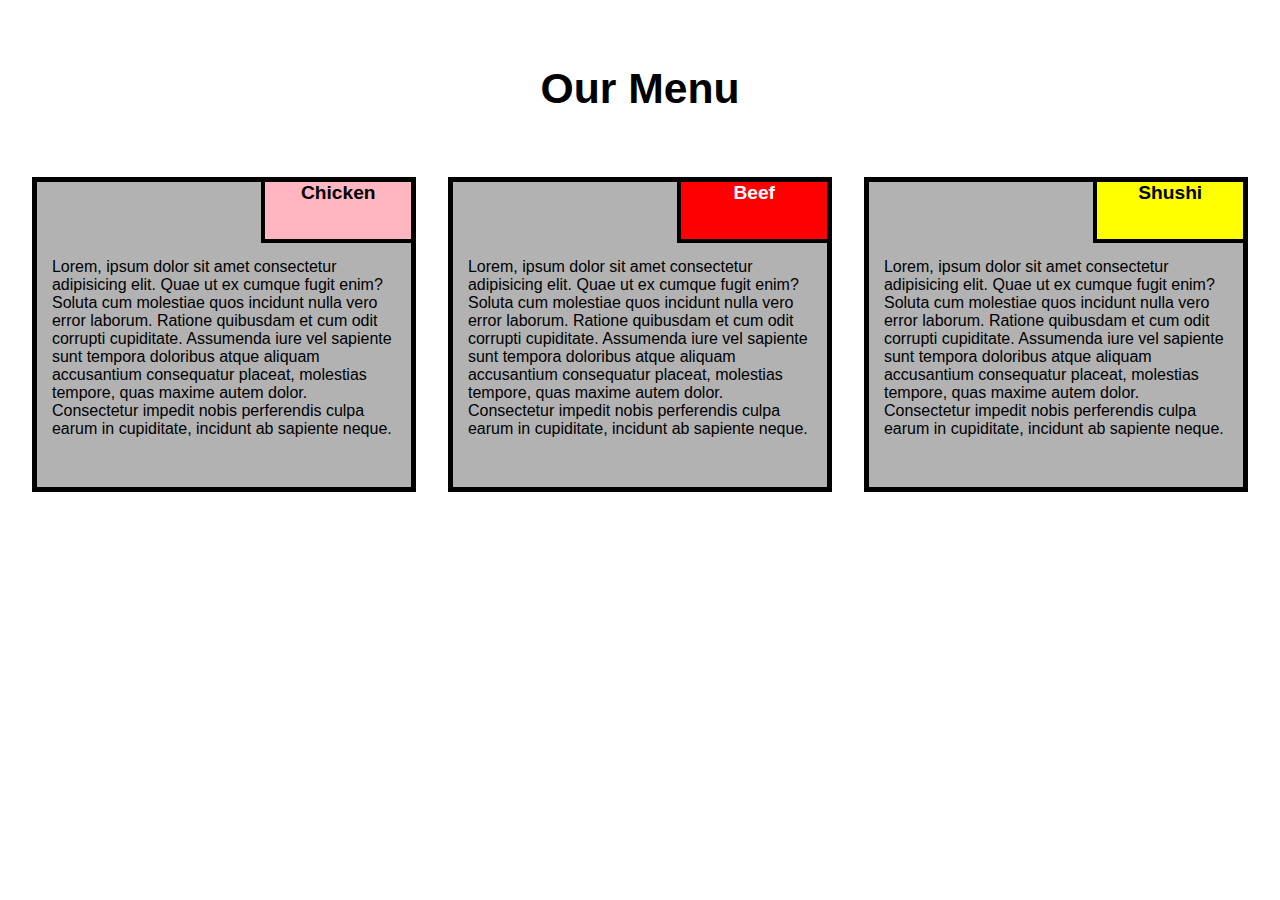
<file: module2-solution/index.html>
<!DOCTYPE html>
<html lang="en">
<head>
    <meta charset="UTF-8">
    <meta http-equiv="X-UA-Compatible" content="IE=edge">
    <meta name="viewport" content="width=device-width, initial-scale=1.0">
    <title>Assignment Solution for Module 2</title>
    <link rel="stylesheet" href=".\css\style.css">
</head>
<body>
    <div class="container">
            <h1>
                Our Menu
            </h1>
    <div class="sectionwraper">
        <section id="section1">
            <div class="title title1">
                Chicken
            </div>
            <p>
                Lorem, ipsum dolor sit amet consectetur adipisicing elit. Quae ut ex cumque fugit enim? Soluta cum molestiae quos incidunt nulla vero error laborum. Ratione quibusdam et cum odit corrupti cupiditate.
                Assumenda iure vel sapiente sunt tempora doloribus atque aliquam accusantium consequatur placeat, molestias tempore, quas maxime autem dolor. Consectetur impedit nobis perferendis culpa earum in cupiditate, incidunt ab sapiente neque.
            </p>
        </section>
        <section id="section2">
            <div class="title title2">
                Beef
            </div>
            <p>
                Lorem, ipsum dolor sit amet consectetur adipisicing elit. Quae ut ex cumque fugit enim? Soluta cum molestiae quos incidunt nulla vero error laborum. Ratione quibusdam et cum odit corrupti cupiditate.
                Assumenda iure vel sapiente sunt tempora doloribus atque aliquam accusantium consequatur placeat, molestias tempore, quas maxime autem dolor. Consectetur impedit nobis perferendis culpa earum in cupiditate, incidunt ab sapiente neque.
            </p>
        </section id="section3">
        <section>
            <div class="title title3">
                Shushi
            </div>
                  <p>
                Lorem, ipsum dolor sit amet consectetur adipisicing elit. Quae ut ex cumque fugit enim? Soluta cum molestiae quos incidunt nulla vero error laborum. Ratione quibusdam et cum odit corrupti cupiditate.
                Assumenda iure vel sapiente sunt tempora doloribus atque aliquam accusantium consequatur placeat, molestias tempore, quas maxime autem dolor. Consectetur impedit nobis perferendis culpa earum in cupiditate, incidunt ab sapiente neque.
            </p>
        </section>
    </div>
    </div>
   
    
</body>
</html>
</file>
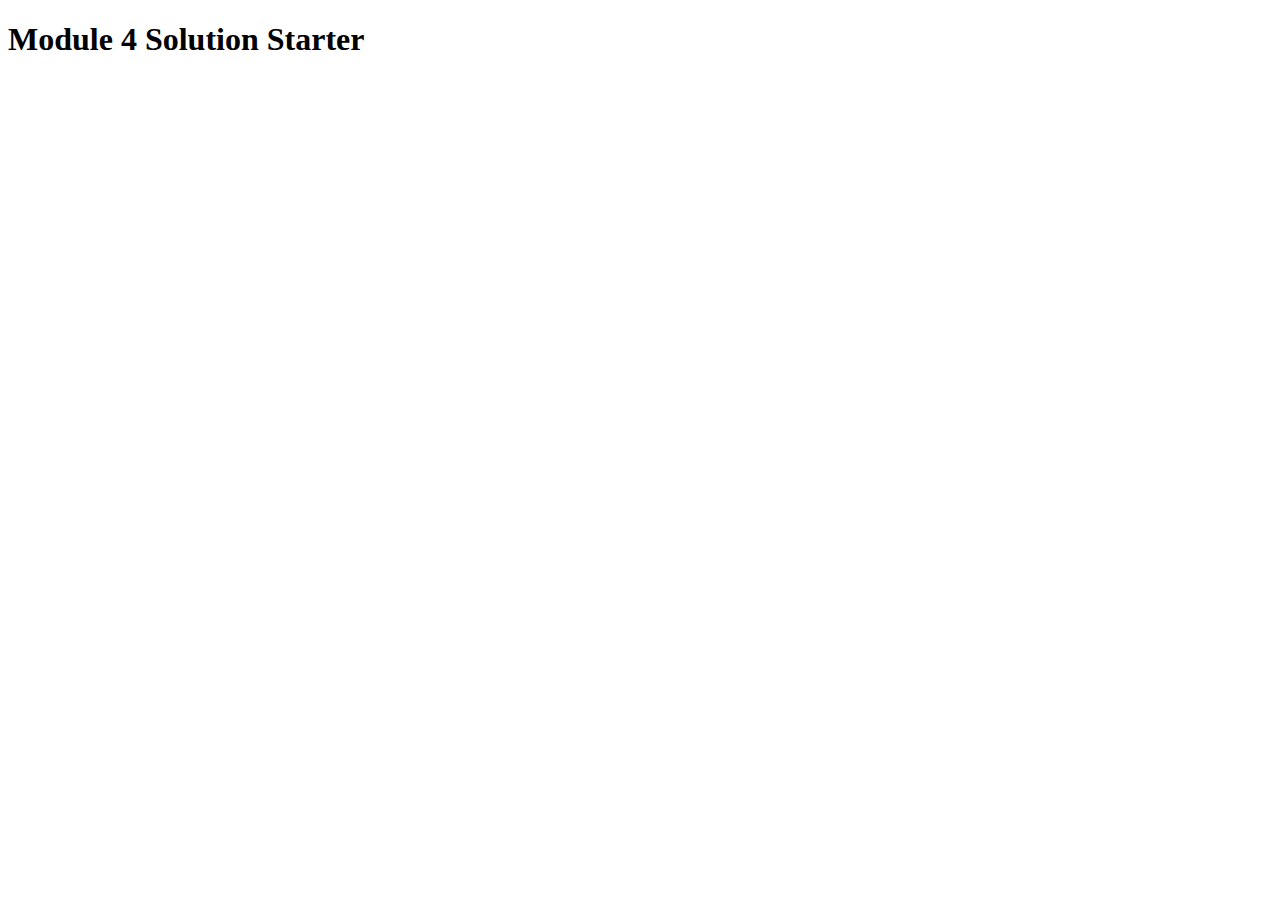
<file: module4-solution/index.html>
<!DOCTYPE html>
<html>
<head>
  <meta charset="utf-8">
  <title>Module 4 Solution Starter</title>
  <script src="SpeakHello.js"></script>
  <script src="SpeakGoodBye.js"></script>
  <script src="script.js"></script>
</head>
<body>
  <h1>Module 4 Solution Starter</h1>
</body>
</html>
</file>
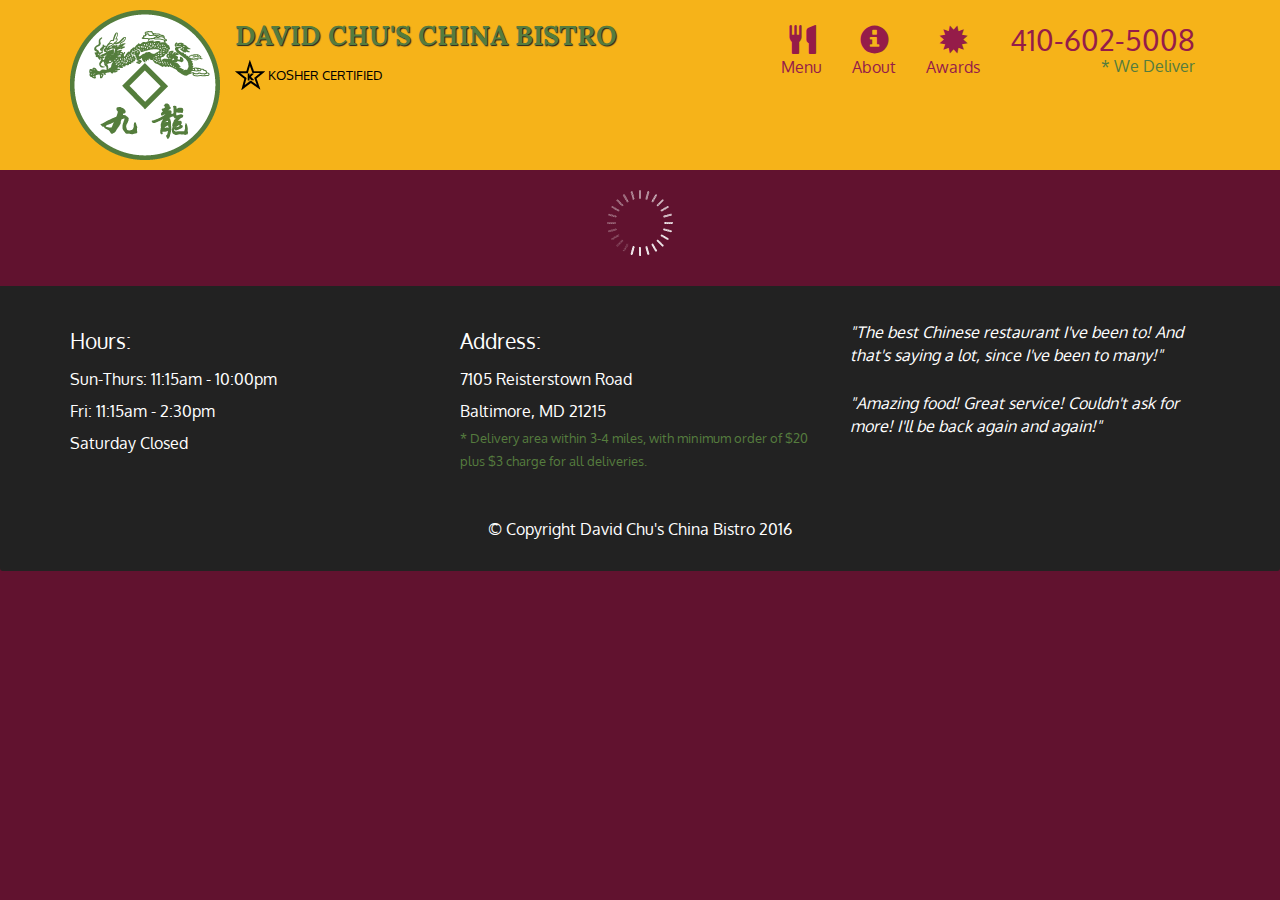
<file: module5-solution/index.html>
<!doctype html>
<html lang="en">
  <head>
    <meta charset="utf-8">
    <meta http-equiv="X-UA-Compatible" content="IE=edge">
    <meta name="viewport" content="width=device-width, initial-scale=1">
    <title>David Chu's China Bistro</title>
    <link rel="stylesheet" href="css/bootstrap.min.css">
    <link rel="stylesheet" href="css/styles.css">
    <link href='https://fonts.googleapis.com/css?family=Oxygen:400,300,700' rel='stylesheet' type='text/css'>
    <link href='https://fonts.googleapis.com/css?family=Lora' rel='stylesheet' type='text/css'>
  </head>
<body>
  <header>
    <nav id="header-nav" class="navbar navbar-default">
      <div class="container">
        <div class="navbar-header">
          <a href="index.html" class="pull-left visible-md visible-lg">
            <div id="logo-img" alt="Logo image"></div>
          </a>

          <div class="navbar-brand">
            <a href="index.html"><h1>David Chu's China Bistro</h1></a>
            <p>
              <img src="images/star-k-logo.png" alt="Kosher certification">
              <span>Kosher Certified</span>
            </p>
          </div>

          <button id="navbarToggle" type="button" class="navbar-toggle collapsed" data-toggle="collapse" data-target="#collapsable-nav" aria-expanded="false">
            <span class="sr-only">Toggle navigation</span>
            <span class="icon-bar"></span>
            <span class="icon-bar"></span>
            <span class="icon-bar"></span>
          </button>
        </div>
        
        <div id="collapsable-nav" class="collapse navbar-collapse">
           <ul id="nav-list" class="nav navbar-nav navbar-right">
            <li id="navHomeButton" class="visible-xs active">
              <a href="index.html">
                <span class="glyphicon glyphicon-home"></span> Home</a>
            </li>
            <li id="navMenuButton">
              <a href="#" onclick="$dc.loadMenuCategories();">
                <span class="glyphicon glyphicon-cutlery"></span><br class="hidden-xs"> Menu</a>
            </li>
            <li>
              <a href="#">
                <span class="glyphicon glyphicon-info-sign"></span><br class="hidden-xs"> About</a>
            </li>
            <li>
              <a href="#">
                <span class="glyphicon glyphicon-certificate"></span><br class="hidden-xs"> Awards</a>
            </li>
            <li id="phone" class="hidden-xs">
              <a href="tel:410-602-5008">
                <span>410-602-5008</span></a><div>* We Deliver</div>
            </li>
          </ul><!-- #nav-list -->
        </div><!-- .collapse .navbar-collapse -->
      </div><!-- .container -->
    </nav><!-- #header-nav -->
  </header>

  <div id="call-btn" class="visible-xs">
    <a class="btn" href="tel:410-602-5008">
    <span class="glyphicon glyphicon-earphone"></span>
    410-602-5008
    </a>
  </div>
  <div id="xs-deliver" class="text-center visible-xs">* We Deliver</div>

  <div id="main-content" class="container"></div>

  <footer class="panel-footer">
    <div class="container">
      <div class="row">
        <section id="hours" class="col-sm-4">
          <span>Hours:</span><br>
          Sun-Thurs: 11:15am - 10:00pm<br>
          Fri: 11:15am - 2:30pm<br>
          Saturday Closed
          <hr class="visible-xs">
        </section>
        <section id="address" class="col-sm-4">
          <span>Address:</span><br>
          7105 Reisterstown Road<br>
          Baltimore, MD 21215
          <p>* Delivery area within 3-4 miles, with minimum order of $20 plus $3 charge for all deliveries.</p>
          <hr class="visible-xs">
        </section>
        <section id="testimonials" class="col-sm-4">
          <p>"The best Chinese restaurant I've been to! And that's saying a lot, since I've been to many!"</p>
          <p>"Amazing food! Great service! Couldn't ask for more! I'll be back again and again!"</p>
        </section>
      </div>
      <div class="text-center">&copy; Copyright David Chu's China Bistro 2016</div>
    </div>
  </footer>

  <!-- jQuery (Bootstrap JS plugins depend on it) -->
  <script src="js/jquery-2.1.4.min.js"></script>
  <script src="js/bootstrap.min.js"></script>
  <script src="js/ajax-utils.js"></script>
  <script src="js/script.js"></script>
</body>
</html>
</file>
<file: module5-solution/css/styles.css>
body {
  font-size: 16px;
  color: #fff;
  background-color: #61122f;
  font-family: 'Oxygen', sans-serif;
}

/** HEADER **/
#header-nav {
  background-color: #f6b319;
  border-radius: 0;
  border: 0;
}

#logo-img {
  background: url('../images/restaurant-logo_large.png') no-repeat;
  width: 150px;
  height: 150px;
  margin: 10px 15px 10px 0;
}

.navbar-brand {
  padding-top: 25px;
}
.navbar-brand h1 { /* Restaurant name */
  font-family: 'Lora', serif;
  color: #557c3e;
  font-size: 1.5em;
  text-transform: uppercase;
  font-weight: bold;
  text-shadow: 1px 1px 1px #222;
  margin-top: 0;
  margin-bottom: 0;
  line-height: .75;
}
.navbar-brand a:hover, .navbar-brand a:focus {
  text-decoration: none;
}
.navbar-brand p { /* Kosher cert */
  color: #000;
  text-transform: uppercase;
  font-size: .7em;
  margin-top: 15px;
}
.navbar-brand p span { /* Star-K */
  vertical-align: middle;
}

#nav-list {
  margin-top: 10px;
}
#nav-list a {
  color: #951C49;
  text-align: center;
}
#nav-list a:hover {
  background: #E7E7E7;
}
#nav-list a span {
  font-size: 1.8em;
}

#phone {
  margin-top: 5px;
}
#phone a { /* Phone number */
  text-align: right;
  padding-bottom: 0;
}
#phone div { /* We Deliver */
  color: #557c3e;
  text-align: right;
  padding-right: 15px;
}

.navbar-header button.navbar-toggle, .navbar-header .icon-bar {
  border: 1px solid #61122f;
}
.navbar-header button.navbar-toggle {
  clear: both;
  margin-top: -30px;
}
/* END HEADER */

/* FOOTER */
.panel-footer {
  margin-top: 30px;
  padding-top: 35px;
  padding-bottom: 30px;
  background-color: #222;
  border-top: 0;
}
.panel-footer div.row {
  margin-bottom: 35px;
}
#hours, #address {
  line-height: 2;
}
#hours > span, #address > span {
  font-size: 1.3em;
}
#address p {
  color: #557c3e;
  font-size: .8em;
  line-height: 1.8;
}
#testimonials {
  font-style: italic;
}
#testimonials p:nth-child(2) {
  margin-top: 25px;
}
/* END FOOTER */



/* HOME PAGE */
.container .jumbotron {
  box-shadow: 0 0 50px #3F0C1F;
  border: 2px solid #3F0C1F;
}

#menu-tile, #specials-tile, #map-tile {
  height: 250px;
  width: 100%;
  margin-bottom: 15px;
  position: relative;
  border: 2px solid #3F0C1F;
  overflow: hidden;
}
#menu-tile:hover, #specials-tile:hover, #map-tile:hover {
  box-shadow: 0 1px 5px 1px #cccccc;
}
#menu-tile {
  background: url('../images/menu-tile.jpg') no-repeat;
  background-position: center;
}
#specials-tile {
  background: url('../images/specials-tile.jpg') no-repeat;
  background-position: center;
}
#menu-tile span, #specials-tile span, #map-tile span {
  position: absolute;
  bottom: 0;
  right: 0;
  width: 100%;
  text-align: center;
  font-size: 1.6em;
  text-transform: uppercase;
  background-color: #000;
  color: #fff;
  opacity: .8;
}
/* END HOME PAGE */

/* MENU CATEGORIES PAGE */
.category-tile { 
  position: relative;
  border: 2px solid #3F0C1F;
  overflow: hidden;
  width: 200px;
  height: 200px;
  margin: 0 auto 15px;
}
.category-tile span {
  position: absolute;
  bottom: 0;
  right: 0;
  width: 100%;
  text-align: center;
  font-size: 1.2em;
  text-transform: uppercase;
  background-color: #000;
  color: #fff;
  opacity: .8;
}
.category-tile:hover {
  box-shadow: 0 1px 5px 1px #cccccc;
}

#menu-categories-title + div {
  margin-bottom: 50px;
}
/* END MENU CATEGORIES PAGE */

/* SINGLE CATEGORY PAGE */
.menu-item-tile {
  margin-bottom: 25px;
}
.menu-item-tile hr {
  width: 80%;
}
.menu-item-tile .menu-item-price {
  font-size: 1.1em;
  text-align: right;
  margin-top: -15px;
  margin-right: -15px;
}
.menu-item-tile .menu-item-price span {
  font-size: .6em;
}
.menu-item-photo {
  position: relative;
  border: 2px solid #3F0C1F; 
  overflow: hidden;
  padding: 0;
  margin-right: -15px;
  margin-left: auto;
  margin-bottom: 20px;
  max-width: 250px;
}
.menu-item-photo div {
  position: absolute;
  bottom: 0;
  right: 0;
  width: 80px;
  background-color: #557c3e;
  text-align: center;
}
.menu-item-description {
  padding-right: 30px;
}
h3.menu-item-title {
  margin: 0 0 10px;
}
.menu-item-details {
  font-size: .9em;
  font-style: italic;
}
/* END SINGLE CATEGORY PAGE */


/********** Large devices only **********/
@media (min-width: 1200px) {
  .container .jumbotron {
    background: url('../images/jumbotron_1200.jpg') no-repeat;
    height: 675px;
  }
}

/********** Medium devices only **********/
@media (min-width: 992px) and (max-width: 1199px) {
  /* Header */
  #logo-img {
    background: url('../images/restaurant-logo_medium.png') no-repeat;
    width: 100px;
    height: 100px;
    margin: 5px 5px 5px 0;
  }
  /* End Header */

  /* Home Page */
  .container .jumbotron {
    background: url('../images/jumbotron_992.jpg') no-repeat;
    height: 558px;
  }
  /* End Home Page */
}

/********** Small devices only **********/
@media (min-width: 768px) and (max-width: 991px) {
  /* Home Page */
  .container .jumbotron {
    background: url('../images/jumbotron_768.jpg') no-repeat;
    height: 432px;
  }
  /* End Home Page */
}

/********** Extra small devices only **********/
@media (max-width: 767px) {
  /* Header */
  .navbar-brand {
    padding-top: 10px;
    height: 80px;
  }
  .navbar-brand h1 { /* Restaurant name */
    padding-top: 10px;
    font-size: 5vw; /* 1vw = 1% of viewport width */
  }
  .navbar-brand p { /* Kosher cert */
    font-size: .6em;
    margin-top: 12px;
  }
  .navbar-brand p img { /* Star-K */
    height: 20px;
  }

  #collapsable-nav a { /* Collapsed nav menu text */
    font-size: 1.2em;
  }
  #collapsable-nav a span { /* Collapsed nav menu glyph */
    font-size: 1em;
    margin-right: 5px;
  }

  #call-btn > a {
    font-size: 1.5em;
    display: block;
    margin: 0 20px;
    padding: 10px;
    border: 2px solid #fff;
    background-color: #f6b319;
    color: #951c49;
  }
  #xs-deliver {
    margin-top: 5px;
    font-size: .7em;
    letter-spacing: .1em;
    text-transform: uppercase;
  }
  /* End Header */

  /* Footer */
  .panel-footer section {
    margin-bottom: 30px;
    text-align: center;
  }
  .panel-footer section:nth-child(3) {
    margin-bottom: 0; /* margin already exists on the whole row */
  }
  .panel-footer section hr {
    width: 50%;
  }
  /* End Footer */

  /* Home Page */
  .container .jumbotron {
    margin-top: 30px;
    padding: 0;
  }
  #menu-tile, #specials-tile {
    width: 360px;
    margin: 0 auto 15px;
  }

  .menu-item-photo {
    margin-right: auto;
  }
  .menu-item-tile .menu-item-price {
    text-align: center;
  }
  .menu-item-description {
    text-align: center;;
  }
}


/********** Super extra small devices Only :-) (e.g., iPhone 4) **********/
@media (max-width: 479px) {
  /* Header */
  .navbar-brand h1 { /* Restaurant name */
    padding-top: 5px;
    font-size: 6vw;
  }
  /* End Header */
  
  /* Home page */
  #menu-tile, #specials-tile {
    width: 280px;
    margin: 0 auto 15px;
  }

  .col-xxs-12 {
    position: relative;
    min-height: 1px;
    padding-right: 15px;
    padding-left: 15px;
    float: left;
    width: 100%;
  }
}
</file>
